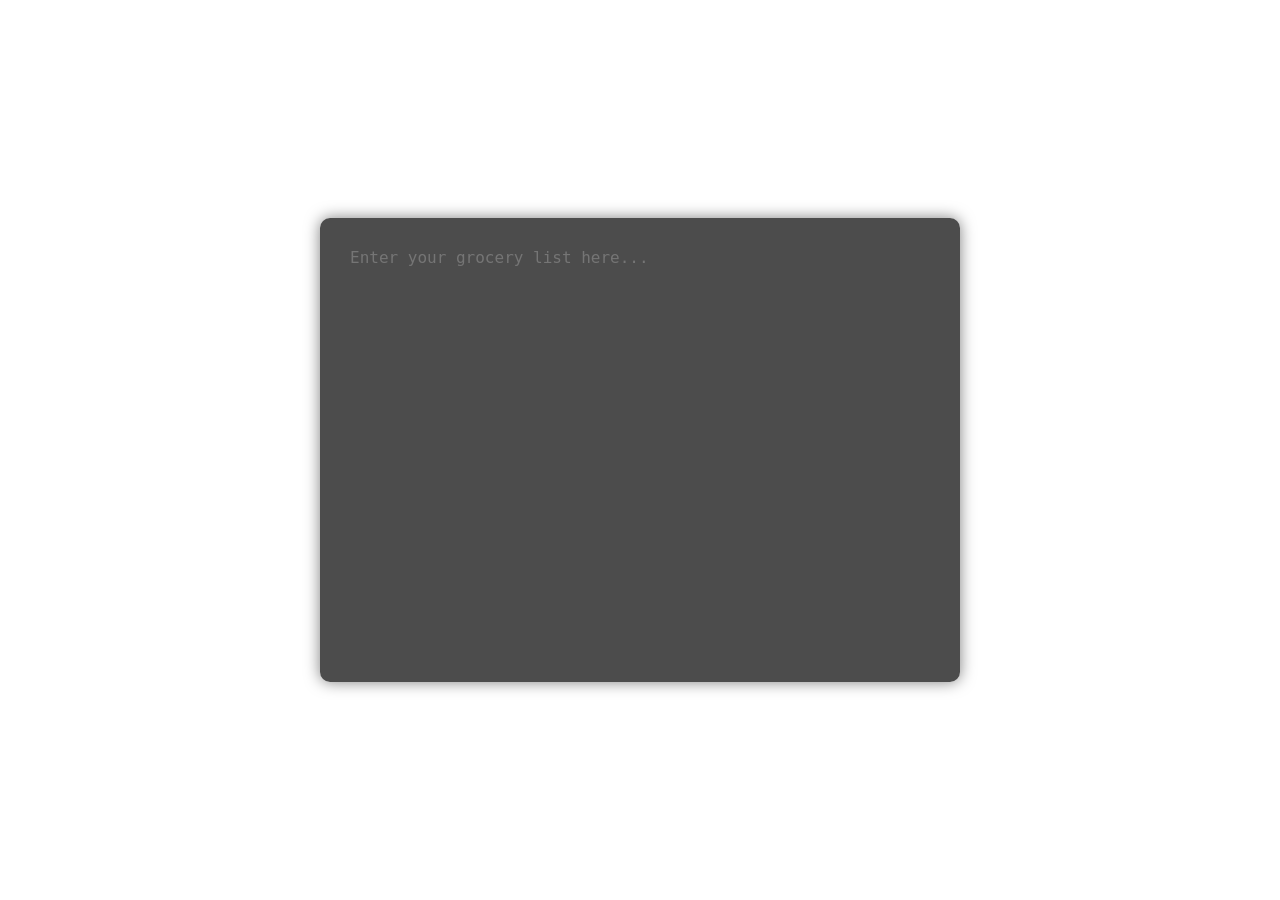
<file: index.html>
<!DOCTYPE html>
<html lang="en">
<head>
    <meta charset="UTF-8">
    <meta name="viewport" content="width=device-width, initial-scale=1.0">
    <title>Virtual Grocery List</title>
    <link rel="stylesheet" href="styles.css">
</head>
<body>
    <div class="background">
        <div class="container">
            <textarea id="grocery-textarea" placeholder="Enter your grocery list here..."></textarea>
        </div>
    </div>
    <script src="script.js"></script>
</body>
</html>
</file>
<file: styles.css>
body, html {
    height: 100%;
    margin: 0;
    display: flex;
    justify-content: center;
    align-items: center;
    font-family: Arial, sans-serif;
    background-image: url('https://i.imgur.com/FG4QUMd.jpeg');
    background-size: cover;
}

.background {
    position: absolute;
    top: 0;
    left: 0;
    width: 100%;
    height: 100%;
    display: flex;
    justify-content: center;
    align-items: center;
}

.container {
    background-color: rgba(0, 0, 0, 0.7);
    padding: 20px;
    border-radius: 10px;
    width: 80%;
    max-width: 600px;
    box-shadow: 0 0 15px rgba(0, 0, 0, 0.5);
}

textarea {
    width: 100%;
    height: 400px;
    padding: 10px;
    border: none;
    border-radius: 5px;
    resize: none;
    font-size: 16px;
    color: #fff;
    background-color: transparent;
    outline: none;
}
</file>
